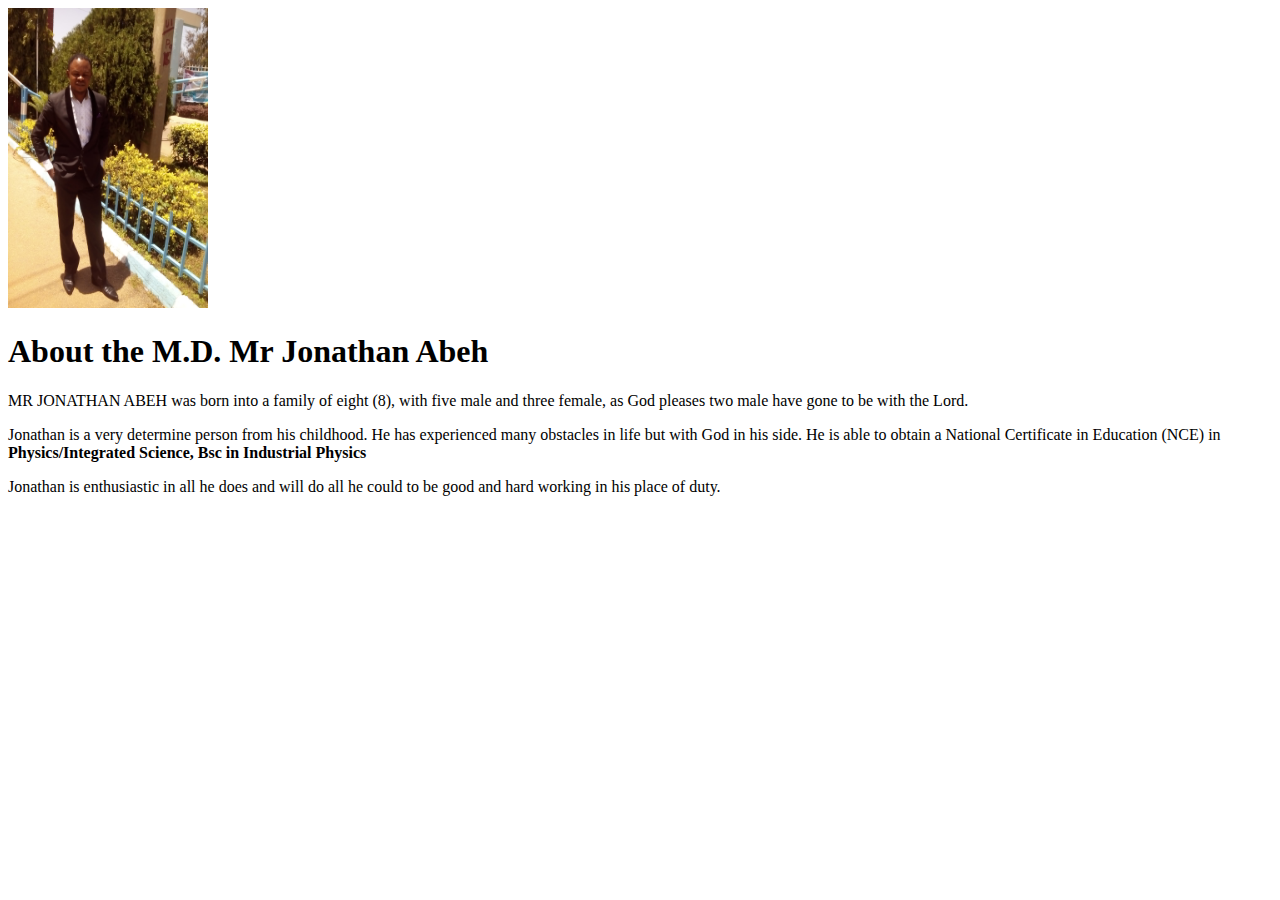
<file: about.html>
<!DOCTYPE html>
<html>
<head>
	<title>About the MD</title>
	<img src="jt blog.jpg" width="200" height="300">
</head>
<body>
	<h1>About the M.D. <B>Mr Jonathan Abeh</B></h1>
	<p>MR JONATHAN ABEH was born into a family of eight (8), with five male and three female, as God pleases two male have gone to be with the Lord.</p>
	<p>Jonathan is a very determine person from his childhood. He has experienced many obstacles in life but with God in his side. He is able to obtain a National Certificate in Education (NCE) in <B>Physics/Integrated Science, Bsc in Industrial Physics</B> </p>
	<p>Jonathan is enthusiastic in all he does and will do all he could to be good and hard working in his place of duty.</p>


</body>
</html>
</file>
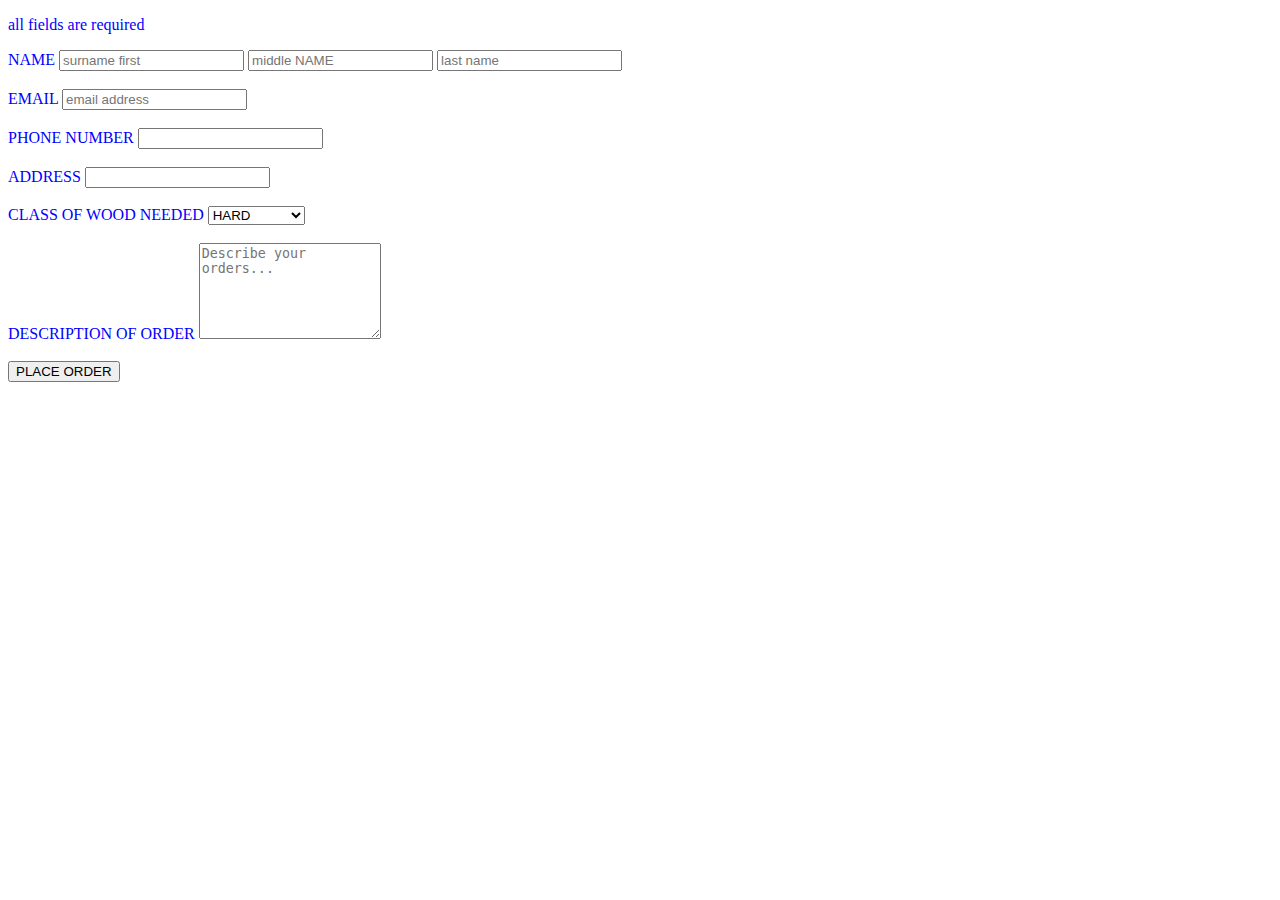
<file: demand.html>
<!DOCTYPE html>
<html>
<head>
	<title>working with forms</title>
	<link rel="stylesheet" type="text/css" href="blog.css">
</head>
<body>
<!--my first form-->
<p>all fields are required</p>
<form>
	<label>NAME</label>
	<input type="text" placeholder="surname first">
	<input type="text" placeholder="middle NAME">
	<input type="text" placeholder="last name"><br><br>
	<label>EMAIL</label>
	<input type="EMAIL" placeholder="email address"><br><br>
	<label>PHONE NUMBER</label>
	<input type="text"><br><br>
	<label>ADDRESS</label>
	<input type="text"><br><br>
	<label>CLASS OF WOOD NEEDED</label>
	<SELECT>
		<OPTION>HARD</OPTION>
		<OPTION>SOFT</OPTION>
		<OPTION>SEMI HARD</OPTION>
	</SELECT><br><br>
	<label>DESCRIPTION OF ORDER</label>
	<TEXTAREA NAME="COMMENT" COLS="20" ROWS="6" placeholder="Describe your orders..."></TEXTAREA><br><br>
		<button>PLACE ORDER</button>
</form>
</body>
</html>
</file>
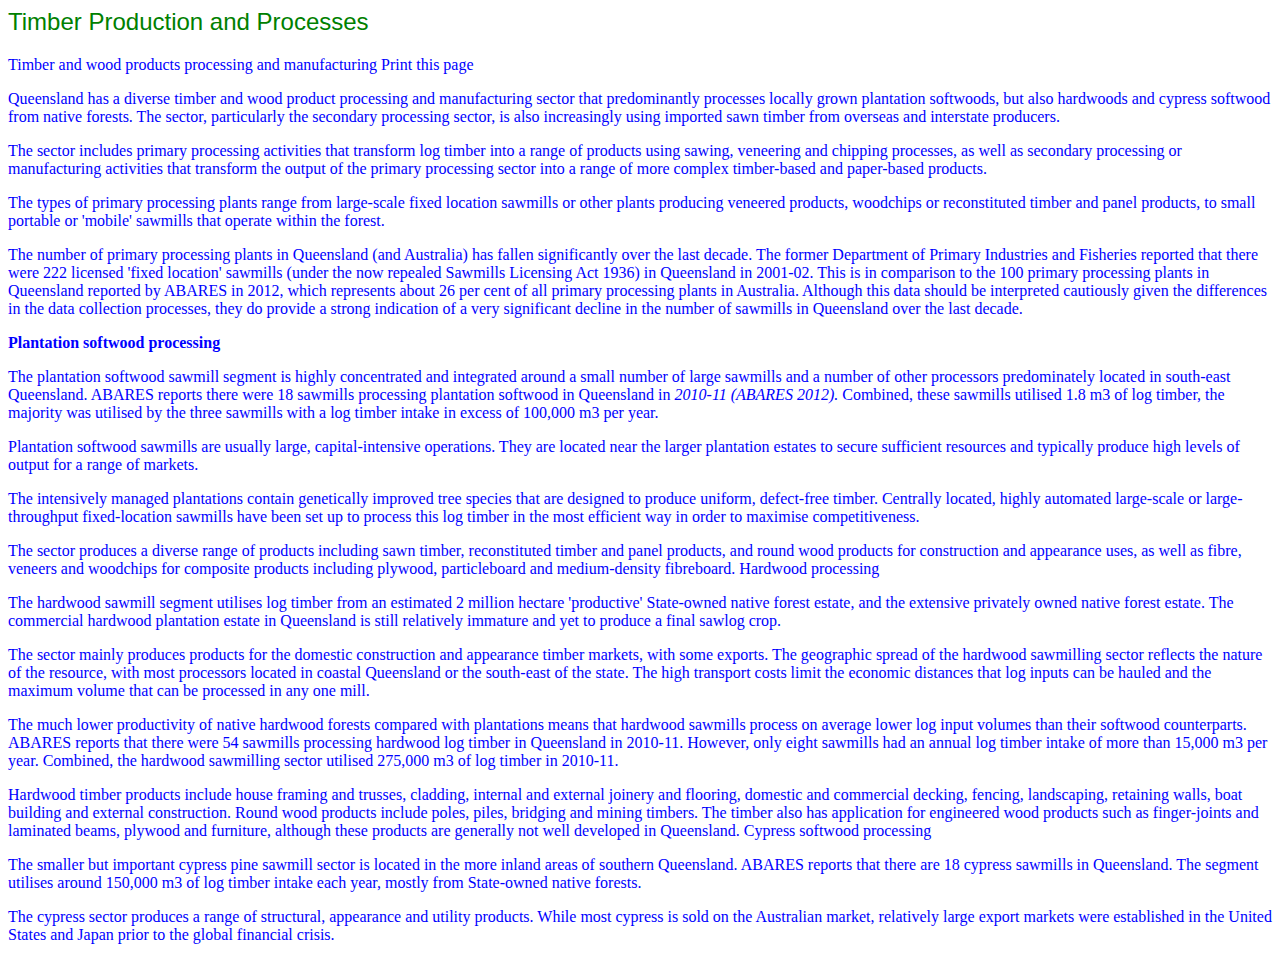
<file: products.html>
<!DOCTYPE html>
<html>
<head>
	<title>Timber production and processes</title>
	<link rel="stylesheet" type="text/css" href="blog.css">
</head>
<body>
	<h2>Timber Production and Processes</h2>

<p>Timber and wood products processing and manufacturing
Print this page</p>

<p>Queensland has a diverse timber and wood product processing and manufacturing sector that predominantly processes locally grown plantation softwoods, but also hardwoods and cypress softwood from native forests. The sector, particularly the secondary processing sector, is also increasingly using imported sawn timber from overseas and interstate producers.</p>

<p>The sector includes primary processing activities that transform log timber into a range of products using sawing, veneering and chipping processes, as well as secondary processing or manufacturing activities that transform the output of the primary processing sector into a range of more complex timber-based and paper-based products.</p>

<p>The types of primary processing plants range from large-scale fixed location sawmills or other plants producing veneered products, woodchips or reconstituted timber and panel products, to small portable or 'mobile' sawmills that operate within the forest.</p>

<p>The number of primary processing plants in Queensland (and Australia) has fallen significantly over the last decade. The former Department of Primary Industries and Fisheries reported that there were 222 licensed 'fixed location' sawmills (under the now repealed Sawmills Licensing Act 1936) in Queensland in 2001-02. This is in comparison to the 100 primary processing plants in Queensland reported by ABARES in 2012, which represents about 26 per cent of all primary processing plants in Australia. Although this data should be interpreted cautiously given the differences in the data collection processes, they do provide a strong indication of a very significant decline in the number of sawmills in Queensland over the last decade.</p>
<p><b>Plantation softwood processing</b></p>

<p>The plantation softwood sawmill segment is highly concentrated and integrated around a small number of large sawmills and a number of other processors predominately located in south-east Queensland. ABARES reports there were 18 sawmills processing plantation softwood in Queensland in <i>2010-11 (ABARES 2012).</i> Combined, these sawmills utilised 1.8 m3 of log timber, the majority was utilised by the three sawmills with a log timber intake in excess of 100,000 m3 per year.</p>

<p>Plantation softwood sawmills are usually large, capital-intensive operations. They are located near the larger plantation estates to secure sufficient resources and typically produce high levels of output for a range of markets.</p>

<p>The intensively managed plantations contain genetically improved tree species that are designed to produce uniform, defect-free timber. Centrally located, highly automated large-scale or large-throughput fixed-location sawmills have been set up to process this log timber in the most efficient way in order to maximise competitiveness.</p>

<p>The sector produces a diverse range of products including sawn timber, reconstituted timber and panel products, and round wood products for construction and appearance uses, as well as fibre, veneers and woodchips for composite products including plywood, particleboard and medium-density fibreboard.
Hardwood processing</p>

<p>The hardwood sawmill segment utilises log timber from an estimated 2 million hectare 'productive' State-owned native forest estate, and the extensive privately owned native forest estate. The commercial hardwood plantation estate in Queensland is still relatively immature and yet to produce a final sawlog crop.</p>

<p>The sector mainly produces products for the domestic construction and appearance timber markets, with some exports. The geographic spread of the hardwood sawmilling sector reflects the nature of the resource, with most processors located in coastal Queensland or the south-east of the state. The high transport costs limit the economic distances that log inputs can be hauled and the maximum volume that can be processed in any one mill.</p>

<p>The much lower productivity of native hardwood forests compared with plantations means that hardwood sawmills process on average lower log input volumes than their softwood counterparts. ABARES reports that there were 54 sawmills processing hardwood log timber in Queensland in 2010-11. However, only eight sawmills had an annual log timber intake of more than 15,000 m3 per year. Combined, the hardwood sawmilling sector utilised 275,000 m3 of log timber in 2010-11.</p>

<p>Hardwood timber products include house framing and trusses, cladding, internal and external joinery and flooring, domestic and commercial decking, fencing, landscaping, retaining walls, boat building and external construction. Round wood products include poles, piles, bridging and mining timbers. The timber also has application for engineered wood products such as finger-joints and laminated beams, plywood and furniture, although these products are generally not well developed in Queensland.
Cypress softwood processing</p>

<p>The smaller but important cypress pine sawmill sector is located in the more inland areas of southern Queensland. ABARES reports that there are 18 cypress sawmills in Queensland. The segment utilises around 150,000 m3 of log timber intake each year, mostly from State-owned native forests.</p>

<p>The cypress sector produces a range of structural, appearance and utility products. While most cypress is sold on the Australian market, relatively large export markets were established in the United States and Japan prior to the global financial crisis.</p>


</body>
</html>
</file>
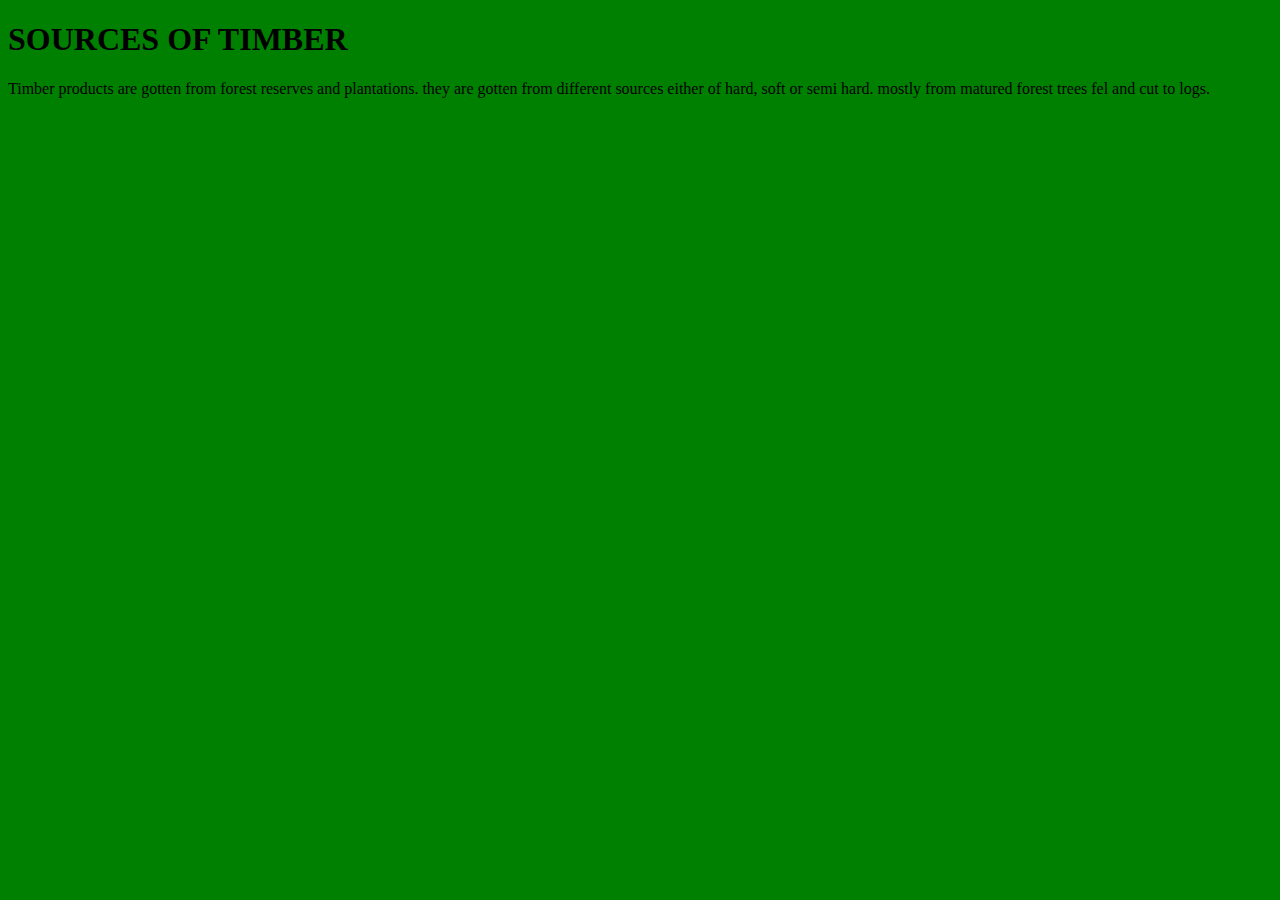
<file: sources.html>
<!DOCTYPE html>
<html>
<head>
	<title></title>
	<link rel="stylesheet" type="text/css" href="source.css">
</head>
<body>
	<h1>SOURCES OF TIMBER</h1>
</body>
<p>Timber products are gotten from forest reserves and plantations. they are gotten from different sources either of hard, soft or semi hard. mostly from matured forest trees fel and cut to logs.</p>
</html>
</file>
<file: blog.css>
/*
 * Globals
 */

body {
  font-family: Georgia, "Times New Roman", Times, serif;
  color: blue;
}

h1, .h1,
h2, .h2,
h3, .h3,
h4, .h4,
h5, .h5,
h6, .h6 {
  margin-top: 0;
  font-family: "Helvetica Neue", Helvetica, Arial, sans-serif;
  font-weight: normal;
  color: green;
}


/*
 * Override Bootstrap's default container.
 */

@media (min-width: 1200px) {
  .container {
    width: 970px;
  }
}


/*
 * Masthead for nav
 */

.blog-masthead {
  background-color: #428bca;
  -webkit-box-shadow: inset 0 -2px 5px rgba(0,0,0,.1);
          box-shadow: inset 0 -2px 5px rgba(0,0,0,.1);
}

/* Nav links */
.blog-nav-item {
  position: relative;
  display: inline-block;
  padding: 10px;
  font-weight: 500;
  color: #cdddeb;
}
.blog-nav-item:hover,
.blog-nav-item:focus {
  color: #fff;
  text-decoration: none;
}

/* Active state gets a caret at the bottom */
.blog-nav .active {
  color: #fff;
}
.blog-nav .active:after {
  position: absolute;
  bottom: 0;
  left: 50%;
  width: 0;
  height: 0;
  margin-left: -5px;
  vertical-align: middle;
  content: " ";
  border-right: 5px solid transparent;
  border-bottom: 5px solid;
  border-left: 5px solid transparent;
}


/*
 * Blog name and description
 */

.blog-header {
  padding-top: 20px;
  padding-bottom: 20px;
}
.blog-title {
  margin-top: 30px;
  margin-bottom: 0;
  font-size: 60px;
  font-weight: normal;
}
.blog-description {
  font-size: 20px;
  color: #999;
}


/*
 * Main column and sidebar layout
 */

.blog-main {
  font-size: 18px;
  line-height: 1.5;
}

/* Sidebar modules for boxing content */
.sidebar-module {
  padding: 15px;
  margin: 0 -15px 15px;
}
.sidebar-module-inset {
  padding: 15px;
  background-color: #f5f5f5;
  border-radius: 4px;
}
.sidebar-module-inset p:last-child,
.sidebar-module-inset ul:last-child,
.sidebar-module-inset ol:last-child {
  margin-bottom: 0;
}


/* Pagination */
.pager {
  margin-bottom: 60px;
  text-align: left;
}
.pager > li > a {
  width: 140px;
  padding: 10px 20px;
  text-align: center;
  border-radius: 30px;
}


/*
 * Blog posts
 */

.blog-post {
  margin-bottom: 60px;
}
.blog-post-title {
  margin-bottom: 5px;
  font-size: 40px;
}
.blog-post-meta {
  margin-bottom: 20px;
  color: #999;
}


/*
 * Footer
 */

.blog-footer {
  padding: 40px 0;
  color: #999;
  text-align: center;
  background-color: #f9f9f9;
  border-top: 1px solid #e5e5e5;
}
.blog-footer p:last-child {
  margin-bottom: 0;
}
</file>
<file: source.css>
body{
	background-color: green;
}
</file>
